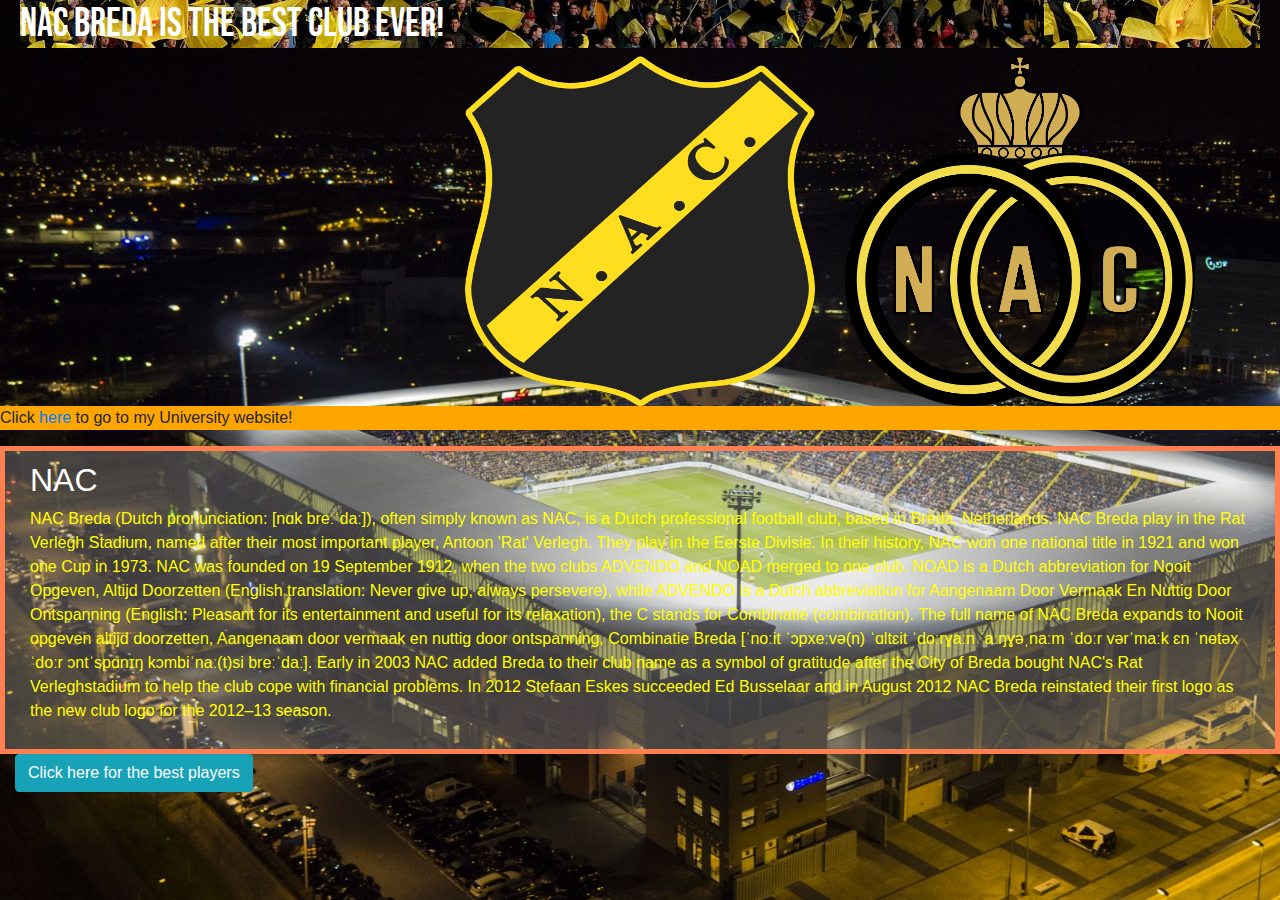
<file: index.html>
<!DOCTYPE html>
<html lang="en">
<head>
	<title>NAC Breda</title>
	<script src="js/bootstrap.min.js"></script>
    <script src="js/jquery-3.6.0.slim.js"></script>
	<meta charset="UTF-8">
	<link rel="stylesheet" href="css/styles.css">
	<link rel="preconnect" href="https://fonts.gstatic.com">
	<link href="https://fonts.googleapis.com/css2?family=Bebas+Neue&display=swap" rel="stylesheet">
    <link rel="stylesheet" type="text/css" href="css/bootstrap.min.css">
</head>
<body>
<header id="h1nac">
<h1>NAC Breda is the best club ever!</h1>
</header>

<div class="container">
  <div class="row">
    <div class="col-sm-4">
    </div>
    <div class="col-sm-4">
    	<img class="nac" src="images/1.png" alt="The best club in the world.">
    </div>
    <div class="col-sm-4">
    	    <img class="nac" src="images/2.png" alt="The best club in the world.">
    </div>
  </div>
</div>
<nav>
<p class="orange">Click <a href="https://www.buas.nl/">here</a> to go to my University website!</p>
</nav>

<article id="myARTICLE">

<header>
<h2>NAC</h2>
</header>
<p id="demo">NAC Breda (Dutch pronunciation: [nɑk breːˈdaː]), often simply known as NAC, is a Dutch professional football club, based in Breda, Netherlands. NAC Breda play in the Rat Verlegh Stadium, named after their most important player, Antoon 'Rat' Verlegh. They play in the Eerste Divisie. In their history, NAC won one national title in 1921 and won one Cup in 1973.

NAC was founded on 19 September 1912, when the two clubs ADVENDO and NOAD merged to one club. NOAD is a Dutch abbreviation for Nooit Opgeven, Altijd Doorzetten (English translation: Never give up, always persevere), while ADVENDO is a Dutch abbreviation for Aangenaam Door Vermaak En Nuttig Door Ontspanning (English: Pleasant for its entertainment and useful for its relaxation), the C stands for Combinatie (combination). The full name of NAC Breda expands to Nooit opgeven altijd doorzetten, Aangenaam door vermaak en nuttig door ontspanning, Combinatie Breda [ˈnoːit ˈɔpxeːvə(n) ˈɑltɛit ˈdoːrɣaːn ˈaːŋɣəˌnaːm ˈdoːr vərˈmaːk ɛn ˈnɵtəx ˈdoːr ɔntˈspɑnɪŋ kɔmbiˈnaː(t)si breːˈdaː]. Early in 2003 NAC added Breda to their club name as a symbol of gratitude after the City of Breda bought NAC's Rat Verleghstadium to help the club cope with financial problems. In 2012 Stefaan Eskes succeeded Ed Busselaar and in August 2012 NAC Breda reinstated their first logo as the new club logo for the 2012–13 season.</p>

</article>
<div class="col-sm-4">
	<a href="193339.html" role="button" class="btn btn-info">Click here for the best players</a>
</div>
</body>
</html>
</file>
<file: css/styles.css>
* { margin: 0;}

body {
	background-image: url(../images/16.jpg);
	background-repeat: no-repeat;
	background-attachment: fixed;
	background-size: cover;
}

#h1nac {
  	color: white;
 	margin-left: 20px;
	background-image: url(../images/190130-nacbreda.jpg);
	margin-right: 20px;
	font-family: 'Bebas Neue', cursive;
}

.orange {
	background-color: orange;
}

#demo {
	color: yellow;
}

h2 {
	color: white;
}


.nac {
	width:350px;
	height:350px;
}

#myARTICLE {
  border: 5px solid coral;
  animation: mymove 5s infinite;
  padding: 10px 25px 10px 25px;
  background-color: rgba(192,192,192,0.3);
}

@keyframes mymove {
  50% {border-color: lightblue;}
}

 .text {
 color: white;
 }
</file>
